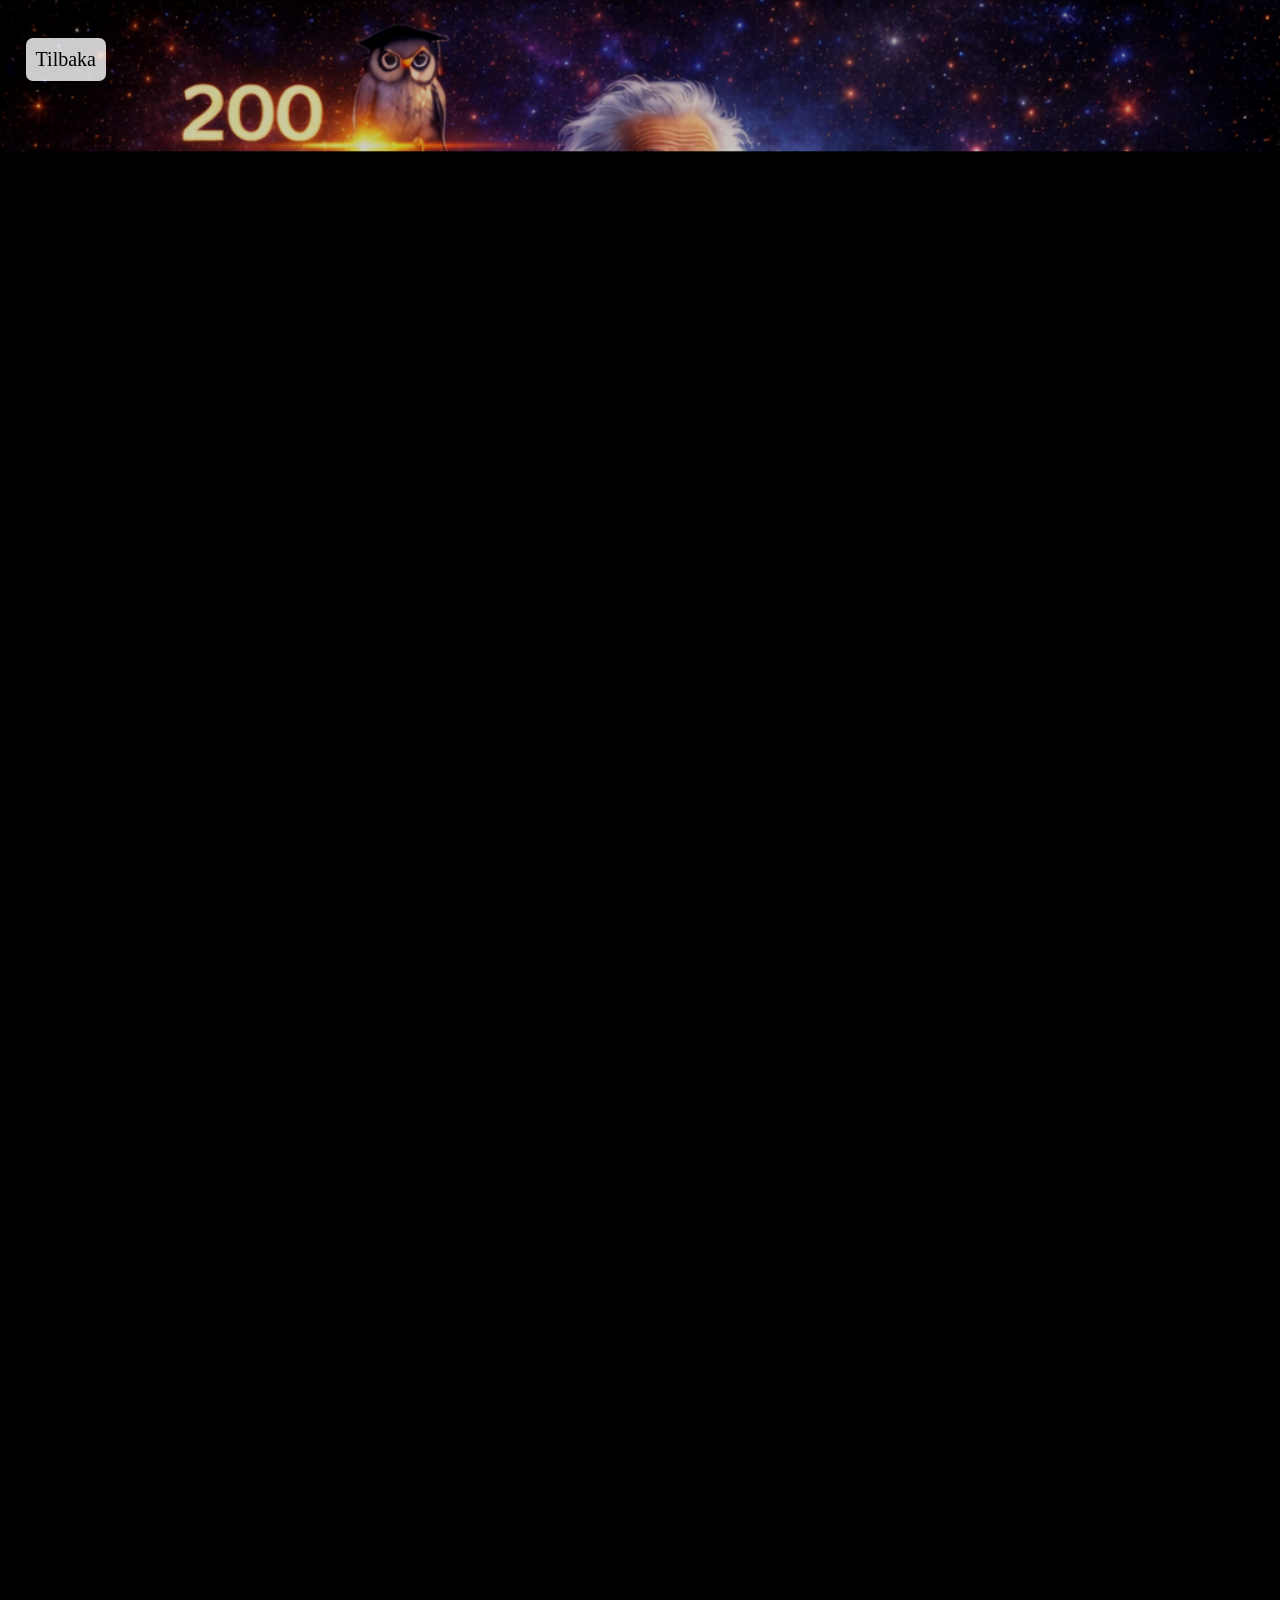
<file: statistics.html>
<!DOCTYPE html>
<html lang="en">
<head>
    <meta charset="UTF-8">
    <meta name="viewport" content="width=device-width, initial-scale=1.0">
    <title>Document</title>
    <link rel="stylesheet" href="./statistics.css">
</head>
<body>
<p class="backButton" id="backButton">Tilbaka</p>
<div class="iqWrapper">
    <img src="./iq-list-image.png" class="iqlistimage">
</div>
</body>
<script>
const http = "https://albanianchat.se/game";
let allResults = [];


const backButton = document.getElementById('backButton');
backButton.addEventListener('click', () => {
    window.location.assign('https://gjoshi99.github.io/Free-IQ-Test/')
})



    document.addEventListener("DOMContentLoaded", async() => {
        const res = await fetch(http + "/resultaten", {
            method: "POST",
            headers: {'Content-type': 'application/json'},
            body: JSON.stringify({message: "djahsbdkanvfkjdnskfjan"})
        })

        if(!res.ok) return;

        const data = await res.json();

        if(res.ok){
            allResults = data.allResults;
            if(allResults.length > 0){
                listUsers()
                console.log(allResults)
            }
        }
    })


    
    
    
    function listUsers() {
        
        if (!allResults || allResults.length <= 0) return;
        
        const image = document.querySelector('.iqlistimage');
        const wrapper = document.querySelector('.iqWrapper');
        
        const imageHeight = image.clientHeight;
        
        const minIQ = 70;
        const maxIQ = 200;
        const range = maxIQ - minIQ;
        
        const pxPerIQ = imageHeight / range;
        
        for (const group of allResults) {
            
            const iq = group._id;
            if (iq < minIQ || iq > maxIQ) continue;
            
            const offsetFromTop = (maxIQ - iq -8) * pxPerIQ;
            
            const stack = document.createElement("div");
            stack.classList.add("userStack");
            
            stack.style.top = Math.round(offsetFromTop) + "px";
            
            for (const user of group.users) {
                
                const card = document.createElement("div");
                card.classList.add("userCard");
                card.textContent = `${user.username}(${user.result})`;
                
                stack.appendChild(card);
            }
            
            wrapper.appendChild(stack);
        }
    }
    
    window.addEventListener("resize", () => window.location.reload())
</script>
</html>
</file>
<file: statistics.css>
body{
    background-color: black;
    z-index: 0;
    overflow-x: hidden;
}
.backButton{
    position: absolute;
    top: 2%;
    left: 2%;
    background-color: rgba(255, 255, 255, 0.8);
    width: fit-content;
    height: fit-content;
    font-size: 20px;
    color: balck;
    padding: 10px 10px;
    border-radius: 7px;
    z-index: 2;
}
.backButton:hover{
    scale: 1.1;
    cursor: pointer;
}


.iqWrapper{
    position: absolute;
    top: 0;
    left: 0;
    width: 100%;
    z-index: 1;
    opacity: 0.8;
}

.userStack {
    position: absolute;
    right: 30px;
    transform: translateY(-50%);
    display: flex;
    flex-direction: row;   /* ← horizontal */
    gap: 8px;
    align-items: center;
    width: 50%;
    overflow-y: auto;
}
.userStack::-webkit-scrollbar{
    display: none;
}

.userCard {
    background: rgba(255,255,255, 0.85);
    color: black;
    padding: 6px 10px;
    border-radius: 6px;
    font-size: 13px;
    white-space: nowrap;
}

.iqlistimage{
    width: 100%;
    min-height: 100dvh;
    margin: 0;
    padding: 0;
}
</file>
